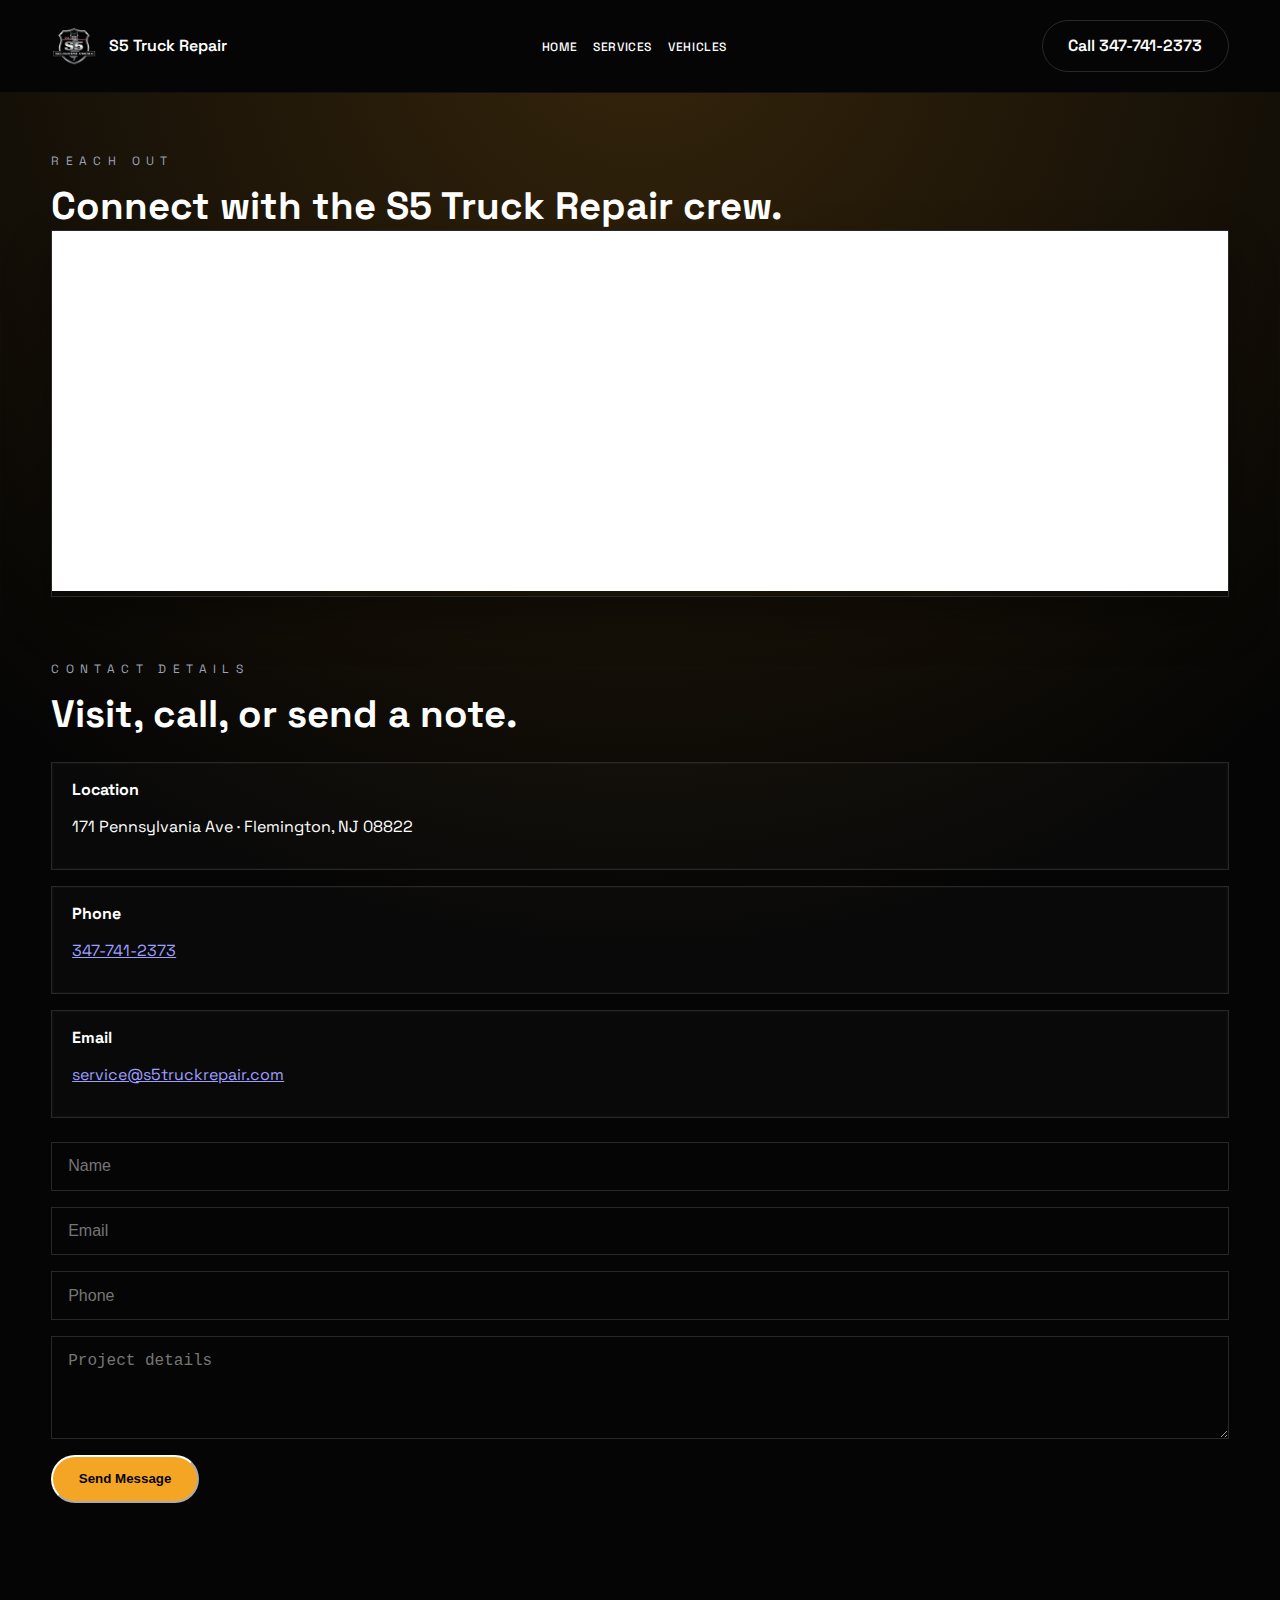
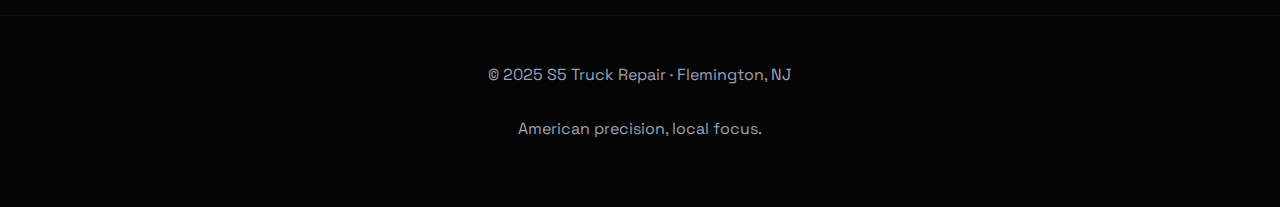
<file: contact.html>
<!DOCTYPE html>
<html lang="en">
  <head>
    <meta charset="UTF-8" />
    <meta name="viewport" content="width=device-width, initial-scale=1.0" />
    <title>Contact · S5 Truck Repair</title>
    <link rel="icon" href="assets/favicon.svg" type="image/svg+xml" />
    <link rel="preconnect" href="https://fonts.googleapis.com" />
    <link rel="preconnect" href="https://fonts.gstatic.com" crossorigin />
    <link
      href="https://fonts.googleapis.com/css2?family=Space+Grotesk:wght@400;500;600&display=swap"
      rel="stylesheet"
    />
    <link rel="stylesheet" href="styles.css" />
  </head>
  <body>
    <header class="page-header">
      <nav class="nav">
        <a class="nav__brand" href="index.html">
          <img src="assets/logo.png" alt="S5 Truck Repair logo" />
          <span>S5 Truck Repair</span>
        </a>
        <ul class="nav__links">
          <li><a href="index.html">Home</a></li>
          <li><a href="services.html">Services</a></li>
          <li><a href="vehicles.html">Vehicles</a></li>
        </ul>
        <a class="btn ghost" href="tel:3477412373">Call 347-741-2373</a>
      </nav>
    </header>

    <main>
      <section class="section">
        <header class="section__header">
          <p class="eyebrow">reach out</p>
          <h2>Connect with the S5 Truck Repair crew.</h2>
        </header>
        <div class="map-panel">
          <iframe
            title="S5 Truck Repair Map"
            src="https://www.google.com/maps/embed?pb=!1m18!1m12!1m3!1d3023.506518309237!2d-74.84253968459402!3d40.516762579363975!2m3!1f0!2f0!3f0!3m2!1i1024!2i768!4f13.1!3m3!1m2!1s0x89c30d20f6f7faf3%3A0x86c2c4b5a2d6550d!2s171%20Pennsylvania%20Ave%2C%20Flemington%2C%20NJ%2008822!5e0!3m2!1sen!2sus!4v1701020250712!5m2!1sen!2sus"
            allowfullscreen=""
            loading="lazy"
            referrerpolicy="no-referrer-when-downgrade"
          ></iframe>
        </div>
      </section>

      <section class="section">
        <header class="section__header">
          <p class="eyebrow">contact details</p>
          <h2>Visit, call, or send a note.</h2>
        </header>
        <div class="detail-grid">
          <article class="contact-card">
            <strong>Location</strong>
            <p>171 Pennsylvania Ave · Flemington, NJ 08822</p>
          </article>
          <article class="contact-card">
            <strong>Phone</strong>
            <p><a href="tel:3477412373">347-741-2373</a></p>
          </article>
          <article class="contact-card">
            <strong>Email</strong>
            <p><a href="mailto:service@s5truckrepair.com">service@s5truckrepair.com</a></p>
          </article>
        </div>

        <form class="form-grid" action="mailto:service@s5truckrepair.com" method="post">
          <input class="form-field" type="text" name="name" placeholder="Name" required />
          <input class="form-field" type="email" name="email" placeholder="Email" required />
          <input class="form-field" type="tel" name="phone" placeholder="Phone" />
          <textarea class="form-field" name="message" rows="4" placeholder="Project details"></textarea>
          <button class="btn" type="submit">Send Message</button>
        </form>
      </section>
    </main>

    <footer class="footer">
      <section class="footer__content stack">
        <p>© 2025 S5 Truck Repair · Flemington, NJ </p>
        <p>American precision, local focus.</p>
      </section>
    </footer>
  </body>
</html>
</file>
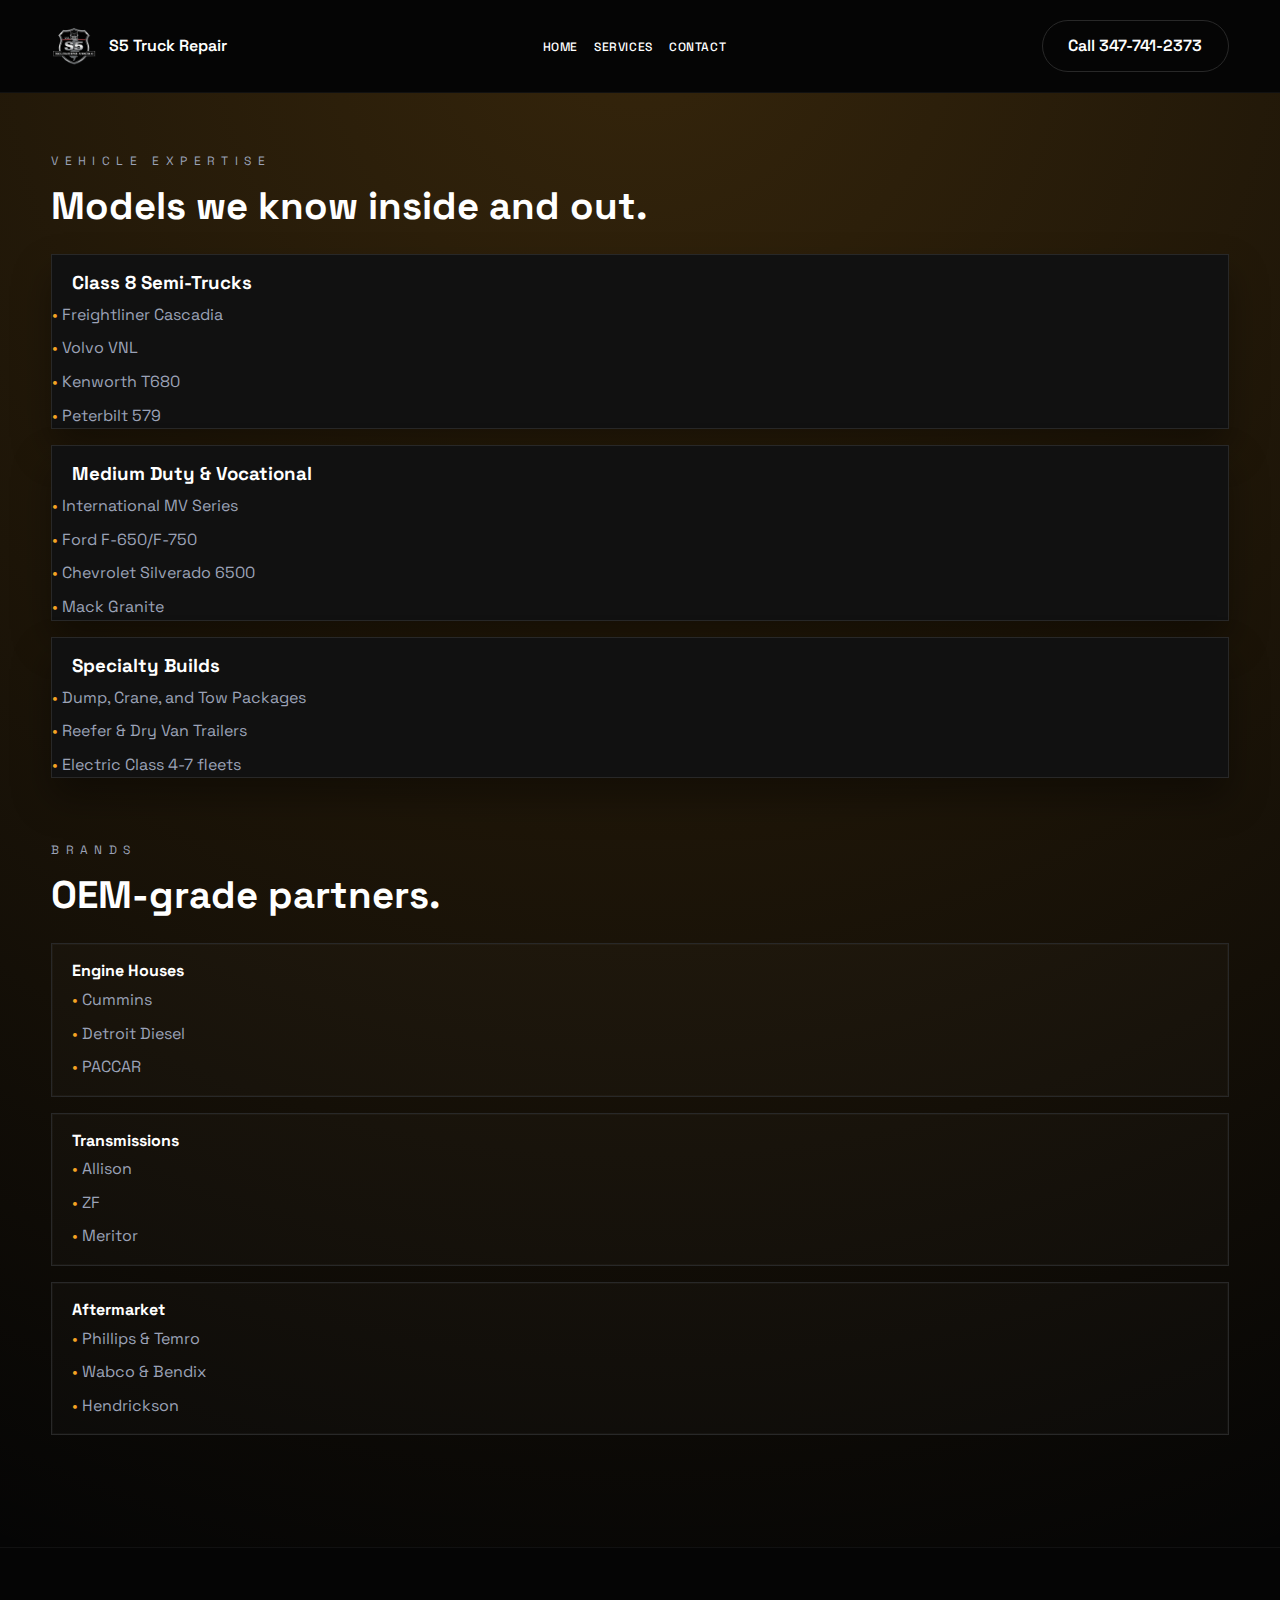
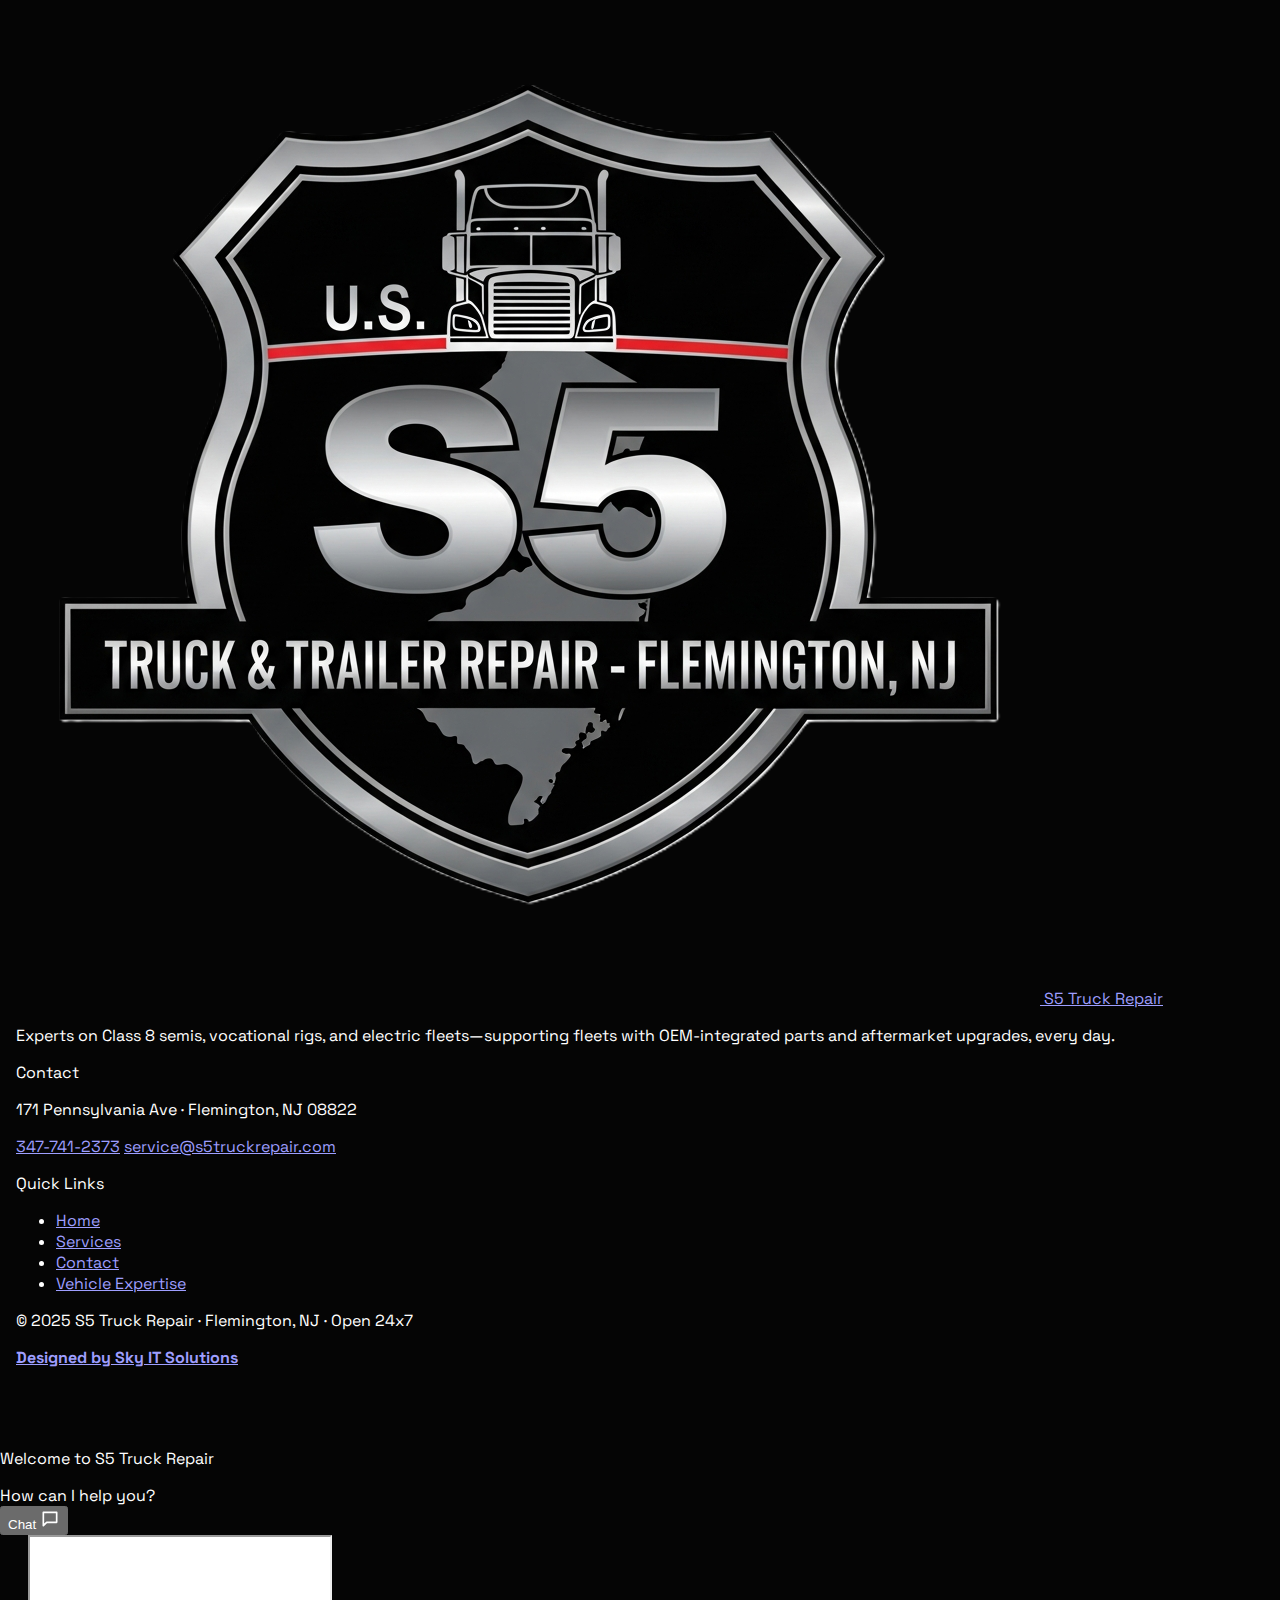
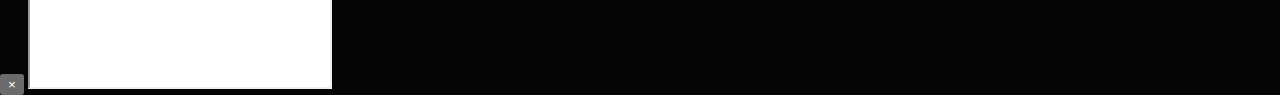
<file: vehicles.html>
<!DOCTYPE html>
<html lang="en">
  <head>
    <meta charset="UTF-8" />
    <meta name="viewport" content="width=device-width, initial-scale=1.0" />
    <title>Vehicles · S5 Truck Repair</title>
    <link rel="icon" href="assets/favicon.svg" type="image/svg+xml" />
    <link rel="preconnect" href="https://fonts.googleapis.com" />
    <link rel="preconnect" href="https://fonts.gstatic.com" crossorigin />
    <link
      href="https://fonts.googleapis.com/css2?family=Space+Grotesk:wght@400;500;600&display=swap"
      rel="stylesheet"
    />
    <link rel="stylesheet" href="styles.css" />
  </head>
  <body>
    <header class="page-header">
      <nav class="nav">
        <a class="nav__brand" href="index.html">
          <img src="assets/logo.png" alt="S5 Truck Repair logo" />
          <span>S5 Truck Repair</span>
        </a>
        <ul class="nav__links">
          <li><a href="index.html">Home</a></li>
          <li><a href="services.html">Services</a></li>
          <li><a href="contact.html">Contact</a></li>
        </ul>
        <a class="btn ghost" href="tel:3477412373">Call 347-741-2373</a>
      </nav>
    </header>

    <main>
      <section class="section">
        <header class="section__header">
          <p class="eyebrow">vehicle expertise</p>
          <h2>Models we know inside and out.</h2>
        </header>
        <div class="vehicles-grid">
          <article class="card">
            <h3>Class 8 Semi-Trucks</h3>
            <ul class="detail-list">
              <li>Freightliner Cascadia</li>
              <li>Volvo VNL</li>
              <li>Kenworth T680</li>
              <li>Peterbilt 579</li>
            </ul>
          </article>
          <article class="card">
            <h3>Medium Duty & Vocational</h3>
            <ul class="detail-list">
              <li>International MV Series</li>
              <li>Ford F-650/F-750</li>
              <li>Chevrolet Silverado 6500</li>
              <li>Mack Granite</li>
            </ul>
          </article>
          <article class="card">
            <h3>Specialty Builds</h3>
            <ul class="detail-list">
              <li>Dump, Crane, and Tow Packages</li>
              <li>Reefer & Dry Van Trailers</li>
              <li>Electric Class 4-7 fleets</li>
            </ul>
          </article>
        </div>
      </section>

      <section class="section">
        <header class="section__header">
          <p class="eyebrow">brands</p>
          <h2>OEM-grade partners.</h2>
        </header>
        <div class="detail-grid">
          <article class="contact-card">
            <strong>Engine Houses</strong>
            <ul class="detail-list">
              <li>Cummins</li>
              <li>Detroit Diesel</li>
              <li>PACCAR</li>
            </ul>
          </article>
          <article class="contact-card">
            <strong>Transmissions</strong>
            <ul class="detail-list">
              <li>Allison</li>
              <li>ZF</li>
              <li>Meritor</li>
            </ul>
          </article>
          <article class="contact-card">
            <strong>Aftermarket</strong>
            <ul class="detail-list">
              <li>Phillips & Temro</li>
              <li>Wabco & Bendix</li>
              <li>Hendrickson</li>
            </ul>
          </article>
        </div>
      </section>
    </main>

    <footer class="footer">
      <div class="footer__grid">
        <div class="footer__column">
          <a class="footer__brand" href="index.html">
            <img src="assets/logo.png" alt="S5 Truck Repair logo" />
            <span>S5 Truck Repair</span>
          </a>
          <p class="footer__description">
            Experts on Class 8 semis, vocational rigs, and electric fleets—supporting fleets with
            OEM-integrated parts and aftermarket upgrades, every day.
          </p>
        </div>
        <div class="footer__column">
          <p class="footer__section-title">Contact</p>
          <p>171 Pennsylvania Ave · Flemington, NJ 08822</p>
          <a href="tel:3477412373">347-741-2373</a>
          <a href="mailto:service@s5truckrepair.com">service@s5truckrepair.com</a>
        </div>
        <div class="footer__column">
          <p class="footer__section-title">Quick Links</p>
          <ul class="footer__links">
            <li><a href="index.html">Home</a></li>
            <li><a href="services.html">Services</a></li>
            <li><a href="contact.html">Contact</a></li>
            <li><a href="vehicles.html#">Vehicle Expertise</a></li>
          </ul>
        </div>
      </div>
      <div class="footer__note">
        <p>© 2025 S5 Truck Repair · Flemington, NJ · Open 24x7</p>
        <p>
          <a href="https://skytransportsolutions.com" target="_blank" rel="noopener">
            <strong>Designed by Sky IT Solutions</strong>
          </a>
        </p>
      </div>
    </footer>
    <div class="chat-widget">
      <div class="chat-bubble">
        <p>Welcome to S5 Truck Repair</p>
        <span>How can I help you?</span>
      </div>
      <button class="chat-button" type="button">
        <span>Chat</span>
        <svg width="20" height="20" viewBox="0 0 24 24" aria-hidden="true">
          <path
            d="M4 4h16v12H8l-4 4V4z"
            fill="none"
            stroke="#fff"
            stroke-width="2"
            stroke-linecap="round"
            stroke-linejoin="round"
          />
        </svg>
      </button>
    </div>
    <div class="chat-overlay" id="chatOverlay">
      <div class="chat-frame">
        <button class="chat-close" type="button" aria-label="Close chat">×</button>
        <iframe
          title="S5 Truck Repair chatbot"
          srcdoc="<div style='display:flex;align-items:center;justify-content:center;height:100%;font-family:Space Grotesk,sans-serif;font-size:1rem;color:#fff;'>Chatbot coming soon</div>"
          loading="lazy"
        ></iframe>
      </div>
    </div>
    <script src="chat.js" defer></script>
  </body>
</html>
</file>
<file: styles.css>
:root {
  color-scheme: dark;
  font-family: "Space Grotesk", system-ui, sans-serif;
  --bg: #0a0a0a;
  --surface: #111;
  --accent: #f5a524;
  --muted: #9ba2b7;
  --border: #282828;
}

* {
  box-sizing: border-box;
}

body {
  margin: 0;
  min-height: 100vh;
  background: radial-gradient(circle at top, rgba(245, 165, 36, 0.2) 0%, transparent 50%),
    #050505;
  color: #fff;
}

.hero {
  background: linear-gradient(120deg, rgba(15, 15, 15, 0.8), rgba(15, 15, 15, 0.95)),
      url("https://images.unsplash.com/photo-1469474968028-56623f02e42e?auto=format&fit=crop&w=1600&q=80")
        center/cover,
      #090909;
  padding: 4rem clamp(1rem, 4vw, 4rem);
  min-height: 72vh;
  display: flex;
  align-items: flex-end;
}

.nav {
  width: 100%;
  display: flex;
  align-items: center;
  justify-content: space-between;
  gap: 1.5rem;
  flex-wrap: wrap;
}

.page-header {
  background: #050505;
  border-bottom: 1px solid rgba(255, 255, 255, 0.05);
  padding: 1.25rem clamp(1rem, 4vw, 4rem);
}

.nav__brand {
  display: flex;
  align-items: center;
  gap: 0.75rem;
  text-decoration: none;
  color: #fff;
  font-weight: 600;
}

.nav__brand img {
  width: 46px;
  height: auto;
}

.nav__links {
  list-style: none;
  margin: 0;
  padding: 0;
  display: flex;
  gap: 1rem;
}

.nav__links li {
  margin: 0;
}

.nav__links a {
  text-decoration: none;
  color: #fff;
  font-weight: 500;
  letter-spacing: 0.05em;
  text-transform: uppercase;
  font-size: 0.75rem;
}

.stack {
  display: flex;
  flex-direction: column;
  gap: 1rem;
}

.hero__content {
  max-width: 540px;
}

.hero__logo {
  width: 140px;
  filter: drop-shadow(0 10px 15px rgba(0, 0, 0, 0.45));
}

.hero__tag {
  letter-spacing: 0.35rem;
  text-transform: uppercase;
  font-size: 0.8rem;
  color: var(--muted);
}

.hero h1 {
  font-size: clamp(2.5rem, 4vw, 3.9rem);
  margin: 0;
  line-height: 1.2;
}

.hero__info {
  display: grid;
  gap: 0.25rem;
  font-size: 1rem;
}

.hero__summary {
  color: var(--muted);
  line-height: 1.6;
  max-width: 560px;
}

.hero__info a {
  color: #fff;
  font-weight: 600;
  text-decoration: none;
  letter-spacing: 0.03em;
}

.btn {
  border-radius: 999px;
  padding: 0.9rem 1.6rem;
  background: var(--accent);
  color: #050505;
  text-decoration: none;
  font-weight: 600;
  transition: transform 0.25s ease, box-shadow 0.25s ease;
  width: fit-content;
}

.btn:hover {
  transform: translateY(-3px);
  box-shadow: 0 15px 30px rgba(245, 165, 36, 0.35);
}

.btn.ghost {
  background: transparent;
  color: #fff;
  border: 1px solid var(--border);
}

main {
  padding: 3rem clamp(1rem, 4vw, 4rem);
}

.section {
  margin-bottom: 4rem;
}

.section__header h2 {
  margin: 0.25rem 0 0;
  font-size: clamp(2rem, 3vw, 3rem);
}

.eyebrow {
  text-transform: uppercase;
  letter-spacing: 0.4rem;
  font-size: 0.75rem;
  color: var(--muted);
}

.grid {
  display: grid;
  grid-template-columns: repeat(auto-fit, minmax(220px, 1fr));
  gap: 1.5rem;
  margin-top: 2rem;
}

.card {
  background: var(--surface);
  border: 1px solid var(--border);
  overflow: hidden;
  display: flex;
  flex-direction: column;
  min-height: 320px;
  box-shadow: 0 20px 35px rgba(0, 0, 0, 0.35);
}

.card img {
  width: 100%;
  height: 180px;
  object-fit: cover;
}

.card h3 {
  margin: 1rem 1.25rem 0.5rem;
}

.card p {
  margin: 0 1.25rem 1.25rem;
  color: var(--muted);
  line-height: 1.4;
}

.card__actions {
  margin-top: auto;
  display: flex;
  justify-content: flex-end;
  padding: 0 1.25rem 1.25rem;
}

.section--map .map-frame {
  border: 1px solid var(--border);
  overflow: hidden;
  box-shadow: 0 20px 40px rgba(0, 0, 0, 0.35);
  min-height: 360px;
}

.map-frame iframe {
  border: none;
  width: 100%;
  height: 100%;
  min-height: 360px;
}

.contact-grid {
  margin-top: 2rem;
  display: grid;
  grid-template-columns: repeat(auto-fit, minmax(200px, 1fr));
  gap: 1rem;
}

.info-card {
  border: 1px solid var(--border);
  padding: 1rem 1.25rem;
  background: rgba(255, 255, 255, 0.02);
  box-shadow: inset 0 0 0 1px rgba(255, 255, 255, 0.03);
}

.info-card a {
  color: #fff;
  text-decoration: none;
  font-weight: 600;
}

.detail-grid,
.vehicles-grid,
.form-grid {
  display: grid;
  gap: 1rem;
  margin-top: 1.5rem;
}

.detail-list {
  list-style: none;
  margin: 0;
  padding: 0;
  color: var(--muted);
  display: grid;
  gap: 0.5rem;
  line-height: 1.6;
}

.detail-list li::before {
  content: "• ";
  color: var(--accent);
}

.map-panel {
  border: 1px solid var(--border);
  overflow: hidden;
  box-shadow: 0 20px 40px rgba(0, 0, 0, 0.35);
  min-height: 360px;
}

.map-panel iframe {
  width: 100%;
  height: 100%;
  border: none;
  min-height: 360px;
}

.contact-card {
  border: 1px solid var(--border);
  padding: 1rem 1.25rem;
  background: rgba(255, 255, 255, 0.02);
  box-shadow: inset 0 0 0 1px rgba(255, 255, 255, 0.03);
}

.contact-card strong {
  display: block;
  margin-bottom: 0.35rem;
}

.form-field {
  border: 1px solid var(--border);
  background: transparent;
  padding: 0.9rem 1rem;
  color: #fff;
  font-size: 1rem;
  width: 100%;
}

.vehicles-grid .card {
  min-height: unset;
}
.footer {
  background: #050505;
  padding: 2rem 1rem 3rem;
  border-top: 1px solid rgba(255, 255, 255, 0.05);
}

.footer__content {
  max-width: 960px;
  margin: 0 auto;
  color: var(--muted);
  text-align: center;
  gap: 0.1rem;
}

@media (max-width: 640px) {
  .hero {
    min-height: 60vh;
  }

  .hero__info {
    font-size: 0.9rem;
  }

  .hero__cta {
    flex-direction: column;
    align-items: flex-start;
  }
}
</file>
